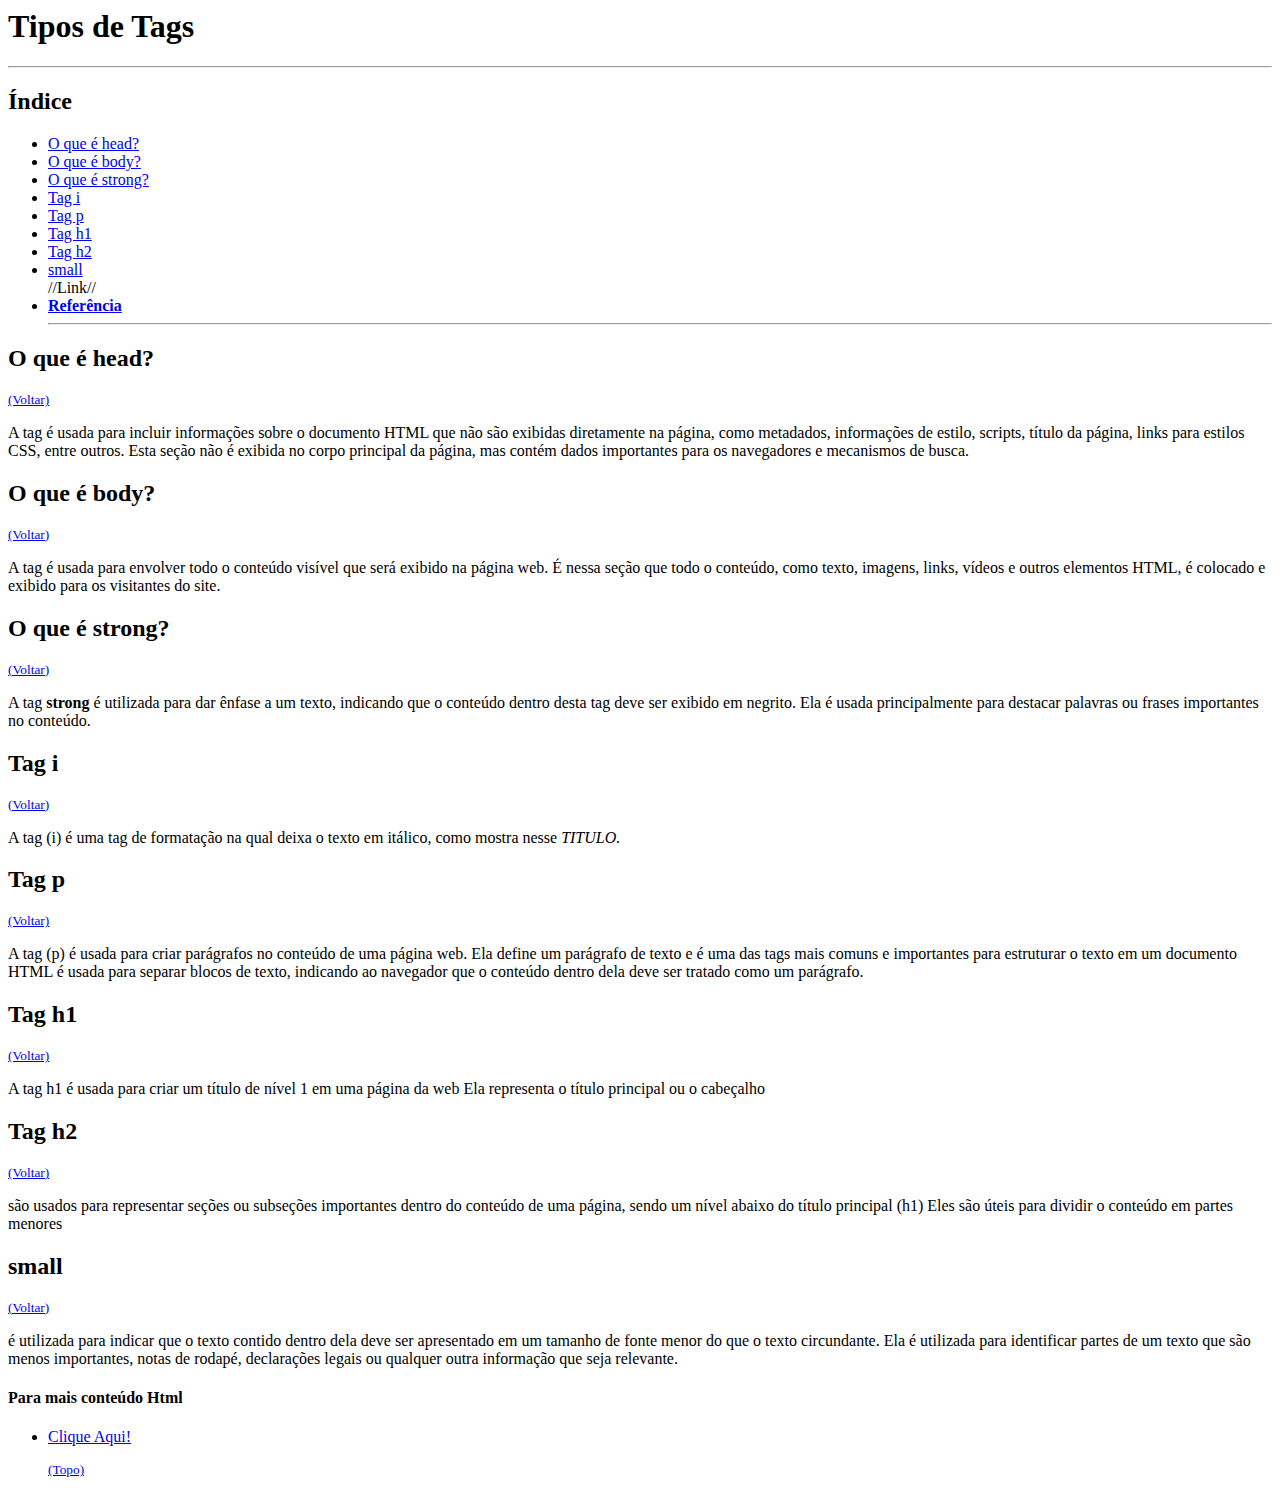
<file: index.html>
<html>
    <head>
     <title>TIPOS DE TAGS</title>   
         </head> 
         
         <body>
            <h1 id="inicio">Tipos de Tags</h1>
            <hr/>
            <h2>Índice</h2>

            <ul>
            
                <li><a href="#head">O que é head?</a></li>
                <li><a href="#body">O que é body?</a></li>
                <li><a href="#strong">O que é strong?</a></li>
                <li><a href="#i">Tag i</a></li>
                <li><a href="#p">Tag p</a></li>
                <li><a href="#h1">Tag h1</a></li>
                <li><a href="#h2">Tag h2</a></li>
                <li><a href="#small">small</a></li>
                
                //Link//
                
                <li><a href="https://www.dio.me/" target="_blank"><strong>Referência</strong></a></li>
                <hr>
                
            
            </ul>

            <h2 id="head">O que é head?</h2>
            <small><a href="#inicio">(Voltar)</a></small>
            <p>A tag <head> é usada para incluir informações sobre o documento HTML que não são exibidas diretamente na página, como metadados, informações de estilo, scripts, título da página, links para estilos CSS, entre outros. Esta seção não é exibida no corpo principal da página, mas contém dados importantes para os navegadores e mecanismos de busca.</p>
                
            <h2 id="body">O que é body?</h2>
            <small><a href="#inicio">(Voltar)</a></small>
            <p>A tag <body> é usada para envolver todo o conteúdo visível que será exibido na página web. É nessa seção que todo o conteúdo, como texto, imagens, links, vídeos e outros elementos HTML, é colocado e exibido para os visitantes do site.</p>

            <h2 id="strong">O que é strong?</h2>
            <small><a href="#inicio">(Voltar)</a></small> 
            <p> A tag <strong>strong</strong> é utilizada para dar ênfase a um texto, indicando que o conteúdo dentro desta tag deve ser exibido em negrito. Ela é usada principalmente para destacar palavras ou frases importantes no conteúdo.</p>
            
                <h2 id="i">Tag i</h2>
                <small><a href="#inicio">(Voltar)</a></small>
                <p>A tag (i) é uma tag de formatação na qual deixa o texto em itálico, como mostra nesse <i>TITULO.</i></p>
                
                <h2 id="p">Tag p</h2>
                <small><a href="#inicio">(Voltar)</a></small>
                <p>A tag (p) é usada para criar parágrafos no conteúdo de uma página web. Ela define um parágrafo de texto e é uma das tags mais comuns e importantes para estruturar o texto em um documento HTML é usada para separar blocos de texto, indicando ao navegador que o conteúdo dentro dela deve ser tratado como um parágrafo.</p>

                <h2 id="h1">Tag h1</h2>
                <small><a href="#inicio">(Voltar)</a></small>
                <p>A tag h1 é usada para criar um título de nível 1 em uma página da web Ela representa o título principal ou o cabeçalho</p>

                <h2 id="h2">Tag h2</h2>    
                <small><a href="#inicio">(Voltar)</a></small>        
                <p>são usados para representar seções ou subseções importantes dentro do conteúdo de uma página, sendo um nível abaixo do título principal (h1) Eles são úteis para dividir o conteúdo em partes menores</p>
            
                <h2 id="small">small</h2>
                <small><a href="#inicio">(Voltar)</a></small>
                <p>é utilizada para indicar que o texto contido dentro dela deve ser apresentado em um tamanho de fonte menor do que o texto circundante. Ela é utilizada para identificar partes de um texto que são menos importantes, notas de rodapé, declarações legais ou qualquer outra informação que seja relevante.</p>
                
            <h4>Para mais conteúdo Html</h4>

    <ul>
                
  <li><a href="https://www.youtube.com/watch?v=B6_os-gK7F0" target="_blank">Clique Aqui!</a></li>

  <p><small><a href="#inicio">(Topo)</a></small></p>
  
                
    </ul>
        
    </body>
</html>
</file>
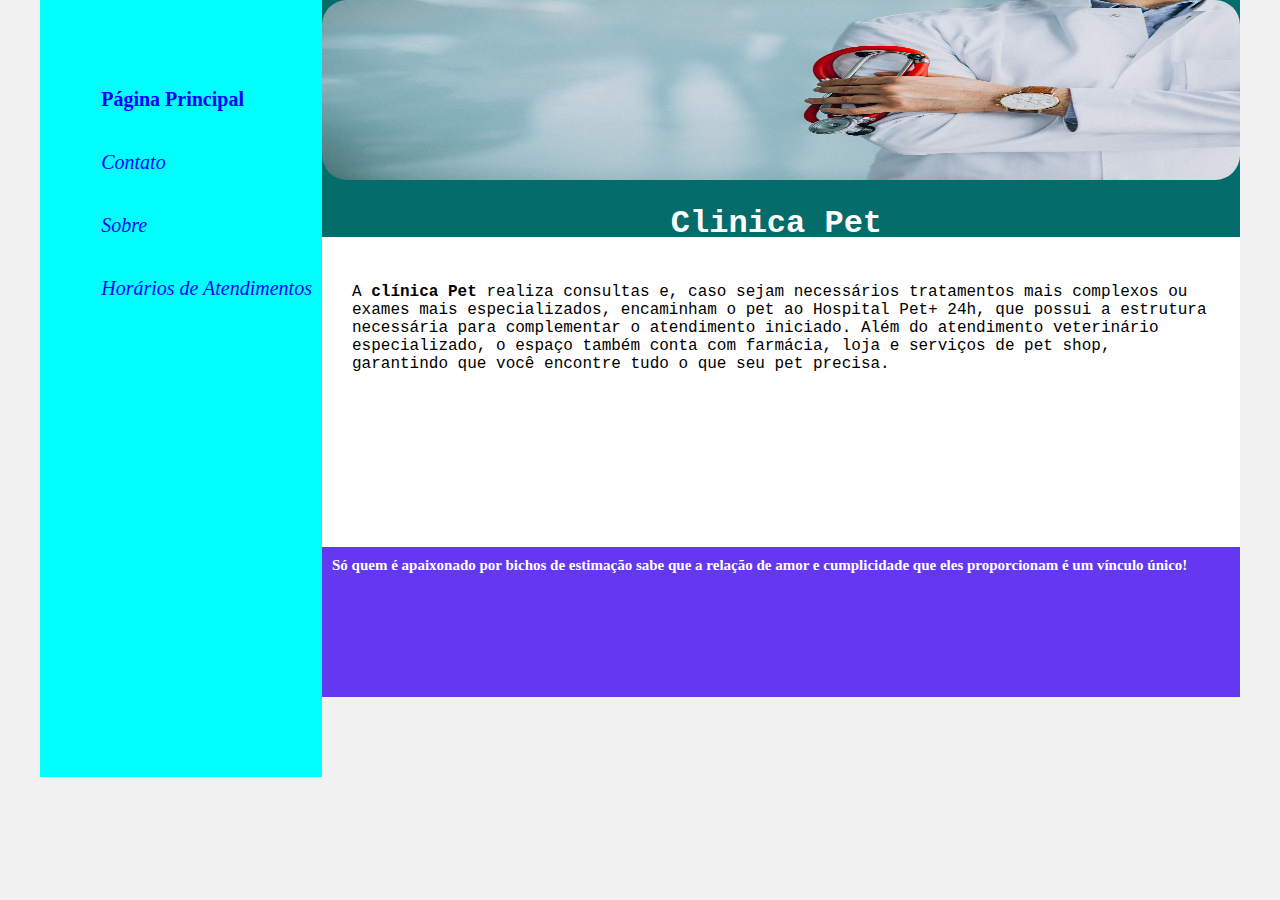
<file: Projeto Clinica/index.html>
<!DOCTYPE html>
<html lang="pt-br">

<head>
  <meta charset="UTF-8">
  <meta http-equiv="X-UA-Compatible" content="IE=edge">
  <meta name="viewport" content="width=device-width, initial-scale=1.0">
  <title>Template - Utilizar como modelo</title>
  <link rel="stylesheet" href="base.css">
</head>

<body>

  <div class="wrapper">
    <div class="menu">
      <ul>

        <li><a href="#"><strong>Página Principal</strong></a></li>
        <li><a href="contato.html"><i>Contato</i></a></li>
        <li><a href="index.html"><i>Sobre</i></a></li>
        <li><a href="tabela.html"><i>Horários de Atendimentos</i></a></li>
      </ul>
    </div>

    <div class="main">
      <div class="header">
        <img src="/Projeto Clinica/Header Medico.jpg" alt="">
        <h1>Clinica Pet</h1>
        <!-- Aqui vai o seu header -->
      </div>

      <div class="content">
        <p class="Sobre">A <strong>clínica Pet</strong> realiza consultas e, caso sejam necessários tratamentos
          mais complexos ou exames mais especializados, encaminham o pet ao Hospital Pet+ 24h, que possui a
          estrutura necessária para complementar o atendimento iniciado.
          Além do atendimento veterinário especializado, o espaço também conta com farmácia, loja e serviços
          de pet shop, garantindo que você encontre tudo o que seu pet precisa.</p>
        <!-- Aqui vai o seu conteúdo -->
      </div>

      <div class="footer">
       <h1>Só quem é apaixonado por bichos de estimação sabe que a relação de amor e cumplicidade que eles proporcionam é um vínculo único!</h1>

      </div>
    </div>
  </div>
</body>

</html>
</file>
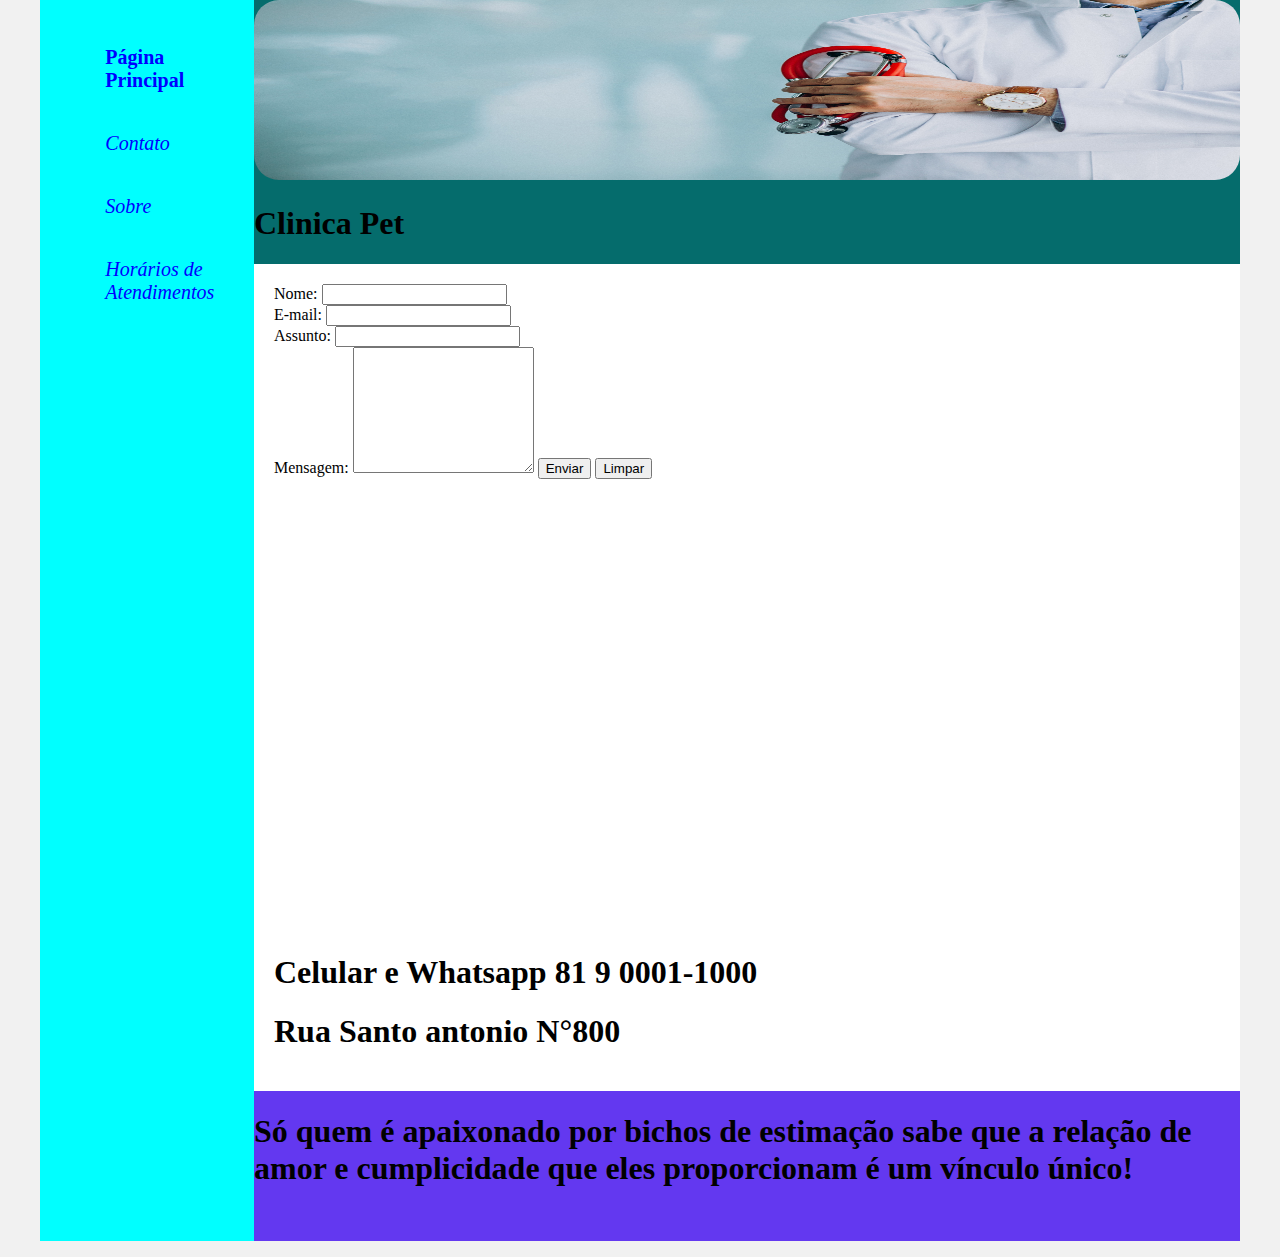
<file: Projeto Clinica/contato.html>
<!DOCTYPE html>
<html lang="pt-br">

<head>
  <meta charset="UTF-8">
  <meta http-equiv="X-UA-Compatible" content="IE=edge">
  <meta name="viewport" content="width=device-width, initial-scale=1.0">
  <title>Template - Utilizar como modelo</title>
  <link rel="stylesheet" href="content.css">
</head>

<body>
  <div class="wrapper">
    <div class="menu">
      <ul>

        <li><a href="index.html"><strong>Página Principal</strong></a></li>
        <li><a href="#"><i>Contato</i></a></li>
        <li><a href="#"><i>Sobre</i></a></li>
        <li><a href="index.html"><i>Horários de Atendimentos</i></a></li>
      </ul>
    </div>

    <div class="main">
      <div class="header">
        <img src="/Projeto Clinica/Header Medico.jpg" alt="">
        <h1>Clinica Pet</h1>
        <!-- Aqui vai o seu header -->
      </div>

    <div class="content">

      <form target="_blank" autocomplete="on">
        Nome: <input type="text" name="name" /><br>
        E-mail: <input type="email" name="email" /><br>
        Assunto: <input type="assunto" name="assunto" /><br>
        <label>Mensagem:</label>
        <textarea name="message" id="3" cols="20" rows="8"></textarea>
        <button type="submit">Enviar</button>
        <button type="reset">Limpar</button>
      </form>

      <iframe
        src="https://www.google.com/maps/embed?pb=!1m18!1m12!1m3!1d126366.28740550493!2d-35.01173951807891!3d-8.208137092904497!2m3!1f0!2f0!3f0!3m2!1i1024!2i768!4f13.1!3m3!1m2!1s0x7aae147e045b9a1%3A0xa9fb65418fc1255a!2sPet%20Dream%20Hospital%20Veterin%C3%A1rio%2024h%20Piedade!5e0!3m2!1spt-BR!2sbr!4v1703470076242!5m2!1spt-BR!2sbr"
        width="750" height="450" style="border:0;" allowfullscreen="" loading="lazy"
        referrerpolicy="no-referrer-when-downgrade"></iframe>
      <div>
        <h1>Celular e Whatsapp
          81 9 0001-1000</h1>
        <h1>Rua Santo antonio N°800</h1>

      </div>

    </div>

    <div class="footer">
      <h1>Só quem é apaixonado por bichos de estimação sabe que a relação de amor e cumplicidade que eles proporcionam é um vínculo único!</h1>
    </div>
  </div>
  </div>
</body>

</html>
</file>
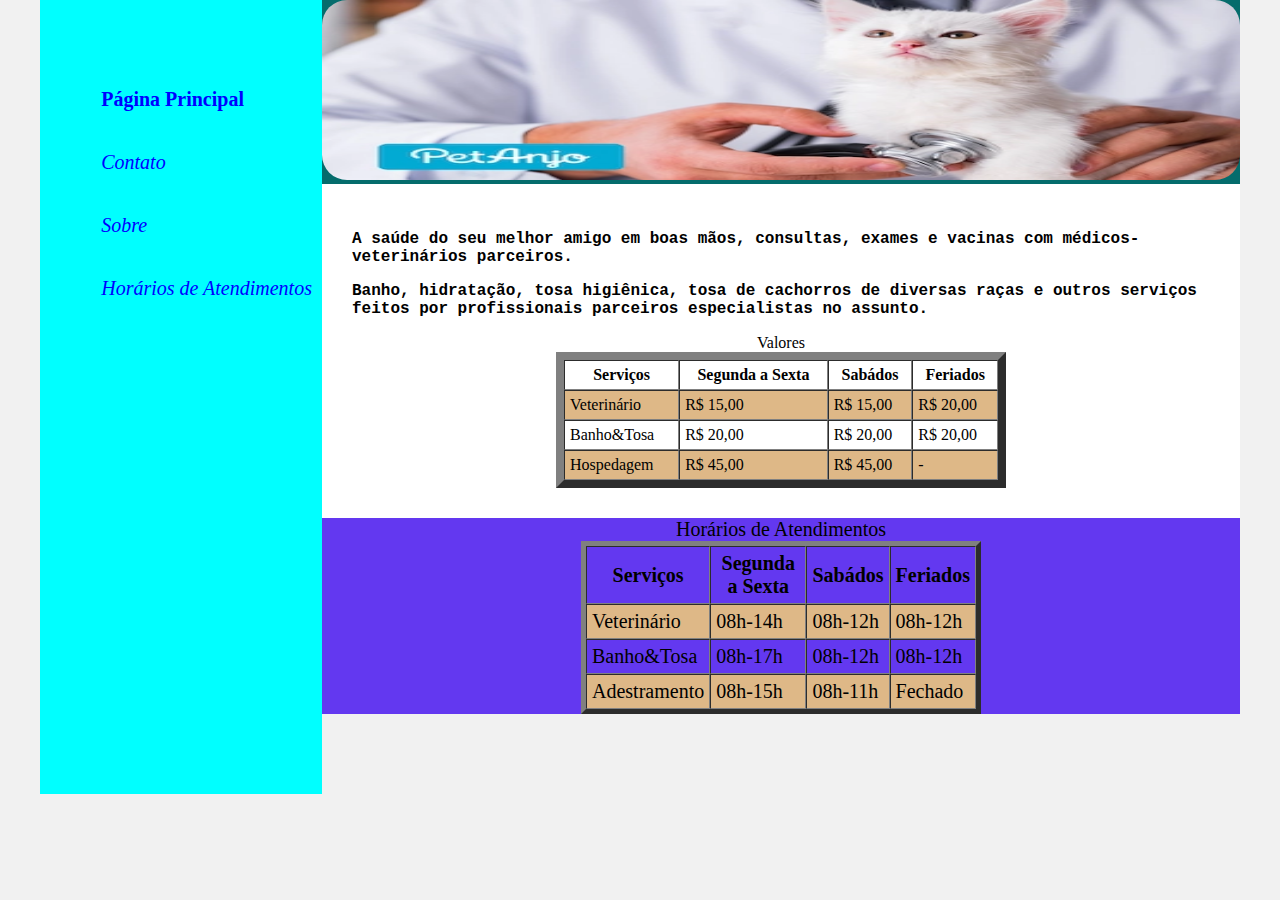
<file: Projeto Clinica/tabela.html>
<!DOCTYPE html>
<html lang="pt-br">

<head>
  <meta charset="UTF-8">
  <meta http-equiv="X-UA-Compatible" content="IE=edge">
  <meta name="viewport" content="width=device-width, initial-scale=1.0">
  <title>Tabela</title>
  <link rel="stylesheet" href="base.css">

  <style>
    table tr:nth-child(even) {
      background-color: burlywood;
    }

    table tr:hover {
      background-color: dimgray;
      cursor: pointer;
    }
  </style>

</head>

<body>

  <div class="wrapper">
    <div class="menu">
      <ul>

        <li><a href="index.html"><strong>Página Principal</strong></a></li>
        <li><a href="#"><i>Contato</i></a></li>
        <li><a href="index.html"><i>Sobre</i></a></li>
        <li><a href="#"><i>Horários de Atendimentos</i></a></li>
      </ul>
    </div>

    <div class="main">
      <div class="header">
        <img src="/Projeto Clinica/Veterinario_.webp" alt="">
        <!-- Aqui vai o seu header -->
      </div>

      <div class="content">
        <p><strong>A saúde do seu melhor amigo em boas mãos, consultas, exames e vacinas com médicos-veterinários
            parceiros.</p>
        <p>Banho, hidratação, tosa higiênica, tosa de cachorros de diversas raças e outros serviços feitos por
          profissionais parceiros especialistas no assunto.</strong></p>
        <table>
          <table summary="Esta tabela se refere aos horários de atendimento da Clinica" border="8" width="450"
            cellspacing="0" cellpadding="5" align="center">
            <caption>Valores</caption>
            <tr>
              <th>Serviços</th>
              <th>Segunda a Sexta</th>
              <th>Sabádos</th>
              <th>Feriados</th>
            </tr>
            <tr>
              <td>Veterinário</td>
              <td>R$ 15,00</td>
              <td>R$ 15,00</td>
              <td>R$ 20,00</td>
            </tr>
            <tr>
              <td>Banho&Tosa</td>
              <td>R$ 20,00</td>
              <td>R$ 20,00</td>
              <td>R$ 20,00</td>
            </tr>
            <tr>
              <td>Hospedagem</td>
              <td>R$ 45,00</td>
              <td>R$ 45,00</td>
              <td>-</td>
          </table>
          <!-- Aqui vai o seu conteúdo -->


      </div>

      <div class="footer">
        <table summary="Esta tabela se refere aos horários de atendimento da Clinica" border="5" width="400"
          cellspacing="0" cellpadding="5" align="center">
          <caption>Horários de Atendimentos</caption>
          <tr>

            <th>Serviços</th>
            <th>Segunda a Sexta</th>
            <th>Sabádos</th>
            <th>Feriados</th>
          </tr>
          <tr>
            <td>Veterinário</td>
            <td>08h-14h</td>
            <td>08h-12h</td>
            <td>08h-12h</td>
          </tr>
          <tr>
            <td>Banho&Tosa</td>
            <td>08h-17h</td>
            <td>08h-12h</td>
            <td>08h-12h</td>
          </tr>
          <tr>
            <td>Adestramento</td>
            <td>08h-15h</td>
            <td>08h-11h</td>
            <td>Fechado</td>
          </tr>
        </table>
        <!-- Aqui vai o seu rodapé -->
      </div>
    </div>
  </div>
</body>

</html>
</file>
<file: Projeto Clinica/base.css>
html,
body {
    margin: 0;
}

body {
    background-color: #f1f1f1;
    display: flex;
    justify-content: center;
}

.wrapper {
    width: 1200px;
    display: flex;
    margin: 0 auto;
    background-color: aquamarine;

}

.main {
    display: flex;
    flex-flow: column;
    width: 85%;
}

.menu {
    width: 300px;
    height: 100%;
    background-color: aqua;
    padding: 40px 0 40px 1%;
    font-size: 28px;
}

.header {
    background-color: rgb(5, 108, 108);
    min-height: 150px;
}

.content {
    background-color: white;
    min-height: 250px;
    padding: 30px;
}

.footer {
    background-color: rgb(99, 56, 240);
    min-height: 150px;
    display: flex;
    font-size: 20px;
}
.footer h1{
    font-size: 15px;
    padding: 0;
    padding-inline: 10px;
    font-family:Georgia, 'Times New Roman', Times, serif

}

img {
    width: 100%;
    height: 180px;
    border-radius: 25px;
}

h1 {
    color: white;
    font-family: 'Courier New', Courier, monospace;
    height: 10px;
    padding-left: 38%;
}

p {
    font-family: 'Courier New', Courier, monospace;
    color: black;

}

.tel {
    color: white;

}

iframe {
    width: 500px;
    height: 150px;
    padding-left: 200px;

}


ul li {
    transition: .2s;
}

ul {
    height: 100%;
    list-style-type: none;
}

ul li:hover {
    background: rgb(203, 200, 207);
}

ul li a {
    color: blue;
    text-decoration: none;
    font-size: 20px;
    padding: 20px 4%;
    display: flex;
}
</file>
<file: Projeto Clinica/content.css>
html, body {
    margin: 0;
}
body {
    background-color: #f1f1f1;
    display: flex;
    justify-content: center;
}

.wrapper {
    width: 1200px;
    display: flex;
    margin: 0 auto;
    background-color: aquamarine;
}
.main {
    display: flex;
    flex-flow: column;
    width: 85%;
}
.menu {
    width: 15%;
    background-color: aqua;
    padding: 10px 20px 0px;
}
.header {
    background-color: rgb(5, 108, 108);
    min-height: 150px;
}
.content {
    background-color: white;
    min-height: 300px;
    padding: 20px;
}
.footer {
    background-color: rgb(99, 56, 240);
    min-height: 150px;
}
ul li {
    transition: .2s;
}

ul {
    height: 100%;
    list-style-type: none;
}

ul li:hover {
    background: rgb(203, 200, 207);
}

ul li a {
    color: blue;
    text-decoration: none;
    font-size: 20px;
    padding: 20px 4%;
    display: flex;
}
img {
    width: 100%;
    height: 180px;
    border-radius: 25px;}
</file>
